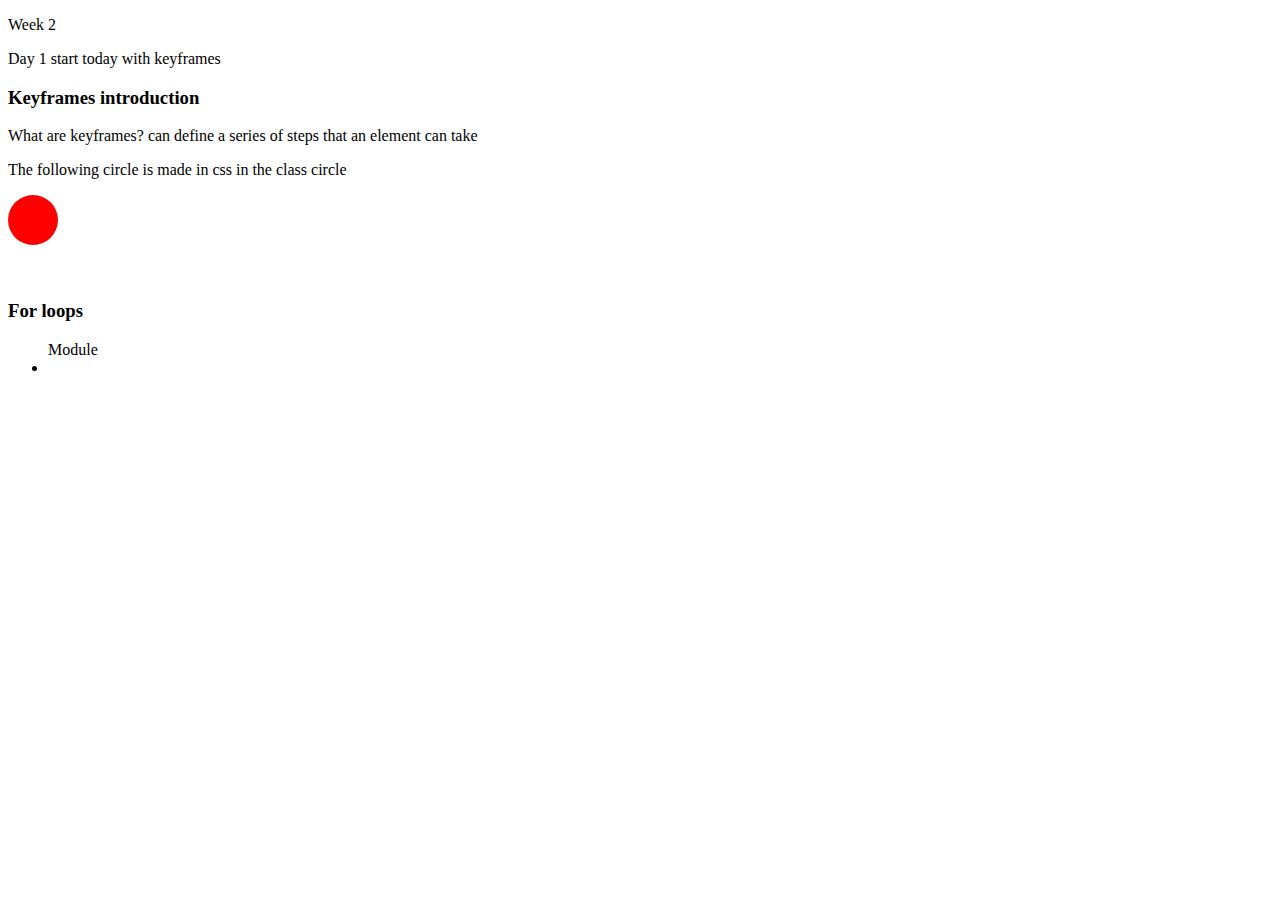
<file: week2/day1/index.html>
<!DOCTYPE html>
<html>
    <head>
        <meta charset="utf-8">
        <meta http-equiv="X-UA-Compatible" content="IE=edge">
        <title></title>
        <meta name="description" content="">
        <meta name="viewport" content="width=device-width, initial-scale=1">
        <link rel="stylesheet" href="style.css">
    </head>
    <body>
      
        <p> Week 2 </p>
<!-- Basics For Frontend JS:  -->
    <!-- Recognize HTML file  -->
        <!-- what syntax looks like -->
            <!-- <div class=“” > </div> -->
        <!-- How To Link CSS and JS -->
    <!-- Recognize sCSS file  -->
        <!-- hover -->
        <!-- grab Tags by Class and ID -->
        <!-- **keyframes -->
        <!-- **mediaQueries -->
    <!-- Recognize JS file  -->
        <!-- declare variables -->
        <!-- decare constants -->
        <!-- understand data types -->
<!-- _________________________...thecutOffPoint ___codeAlong    -->
        <!-- Manipulating the DOM -->
        <!-- practice using specific methods() for each dataTypes -->
        <!-- conditionals -->
        <!-- TERMINAL && GITHUB -->
        <!-- loops -->
        <!-- Function -->
        <!--*** API  -->
        <!-- fetch() -->
        <!-- **import/require stmnts -->
        <!-- jsonPlaceholder -->
        <!-- datScraping -->
        <!-- Bootstrap => FrontEnd Frameworks -->
        <!-- object-oriented programming, -->


        <p>Day 1 start today with keyframes</p>
             <!-- **keyframes -->
             <h3>Keyframes introduction</h3>
                 <p>What are keyframes?
                can define a series of steps that an element can take</p>
                    <p>The following circle is made in css in the class circle</p>
                 <div class="circle">    

                </div>
            <br>
            <br>
            <h3>For loops</h3>
                <ul>Module
                    <li></li>
                </ul>


        <script src=""></script>
    </body>
</html>
</file>
<file: week2/day1/style.css>
.circle{
    width: 50px;
    height: 50px;
    background-color: red;
    border-radius: 50%;

    animation-name: test;
    animation-duration: 5s;
    animation-timing-function: ease;
}

@keyframes test{
    0% {transform: translateX(50px);}
    20% {transform: translateX(-50px);}
    40% {transform: translateY(50px);}
}
</file>
